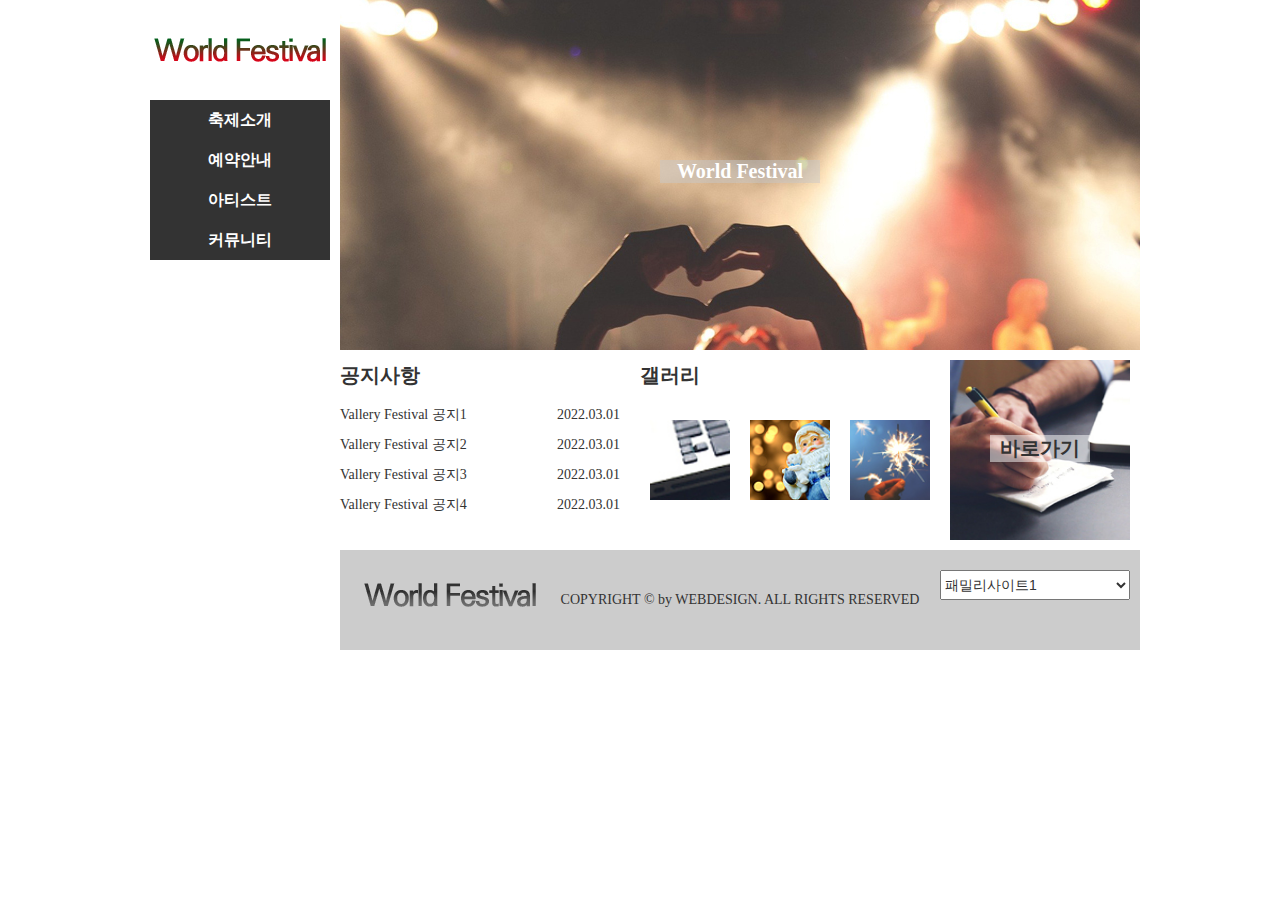
<file: 01.World/index.html>
<!DOCTYPE html>
<html lang="ko">
<head>
    <meta charset="UTF-8">
    <meta name="viewport" content="width=device-width, initial-scale=1.0">
    <title>World Festival</title>
    <link rel="stylesheet" type="text/css" href="./css/index.css">
    <script src="./js/jquery-1.12.3.js"></script>
    <script src="./js/script.js"></script>
</head>
<body>
    <header>
        <div class="top">
            <div class="logo">
                <a href="#"><img src="./images/logo.png" alt="로고"></a>
            </div>
            <nav class="menu">
                <ul class="navi">
                    <li>
                        <a href="#">축제소개</a>
                        <ul class="submenu">
                            <li><a href="#">Festival 소개</a></li>
                            <li><a href="#">행사장 안내</a></li>
                            <li><a href="#">조직위원회</a></li>
                        </ul>
                    </li>
                    <li>
                        <a href="#">예약안내</a>
                        <ul class="submenu">
                            <li><a href="#">예약하기</a></li>
                            <li><a href="#">예약확인/취소</a></li>
                            <li><a href="#">단체예약문의</a></li>
                        </ul>
                    </li>
                    <li>
                        <a href="#">아티스트</a>
                        <ul class="submenu">
                            <li><a href="#">두유노킹콩</a></li>
                            <li><a href="#">우기욱이</a></li>
                            <li><a href="#">예공주</a></li>
                            <li><a href="#">우빈밴드</a></li>
                        </ul>
                    </li>
                    <li>
                        <a href="#">커뮤니티</a>
                        <ul class="submenu">
                            <li><a href="#">공지사항</a></li>
                            <li><a href="#">사진갤러리</a></li>
                            <li><a href="#">영상갤러리</a></li>
                        </ul>
                    </li>
                </ul>
            </nav>
        </div>
    </header>
    <div class="Wrap">
        <div class="imgSlide">
            <a href="#">
                <img src="./images/img1.jpg" alt="이미지1">
                <span class="imgtext">World Festival</span>
            </a>
            <a href="#">
                <img src="./images/img2.jpg" alt="이미지2">
                <span class="imgtext">World Festival 2</span>
            </a>
            <a href="#">
                <img src="./images/img3.jpg" alt="이미지3">
                <span class="imgtext">World Festival 3</span>
            </a>
        </div>
        <div class="contents">
            <div class="notice">
                <div class="tab"><h4>공지사항</h4></div>
                <ul>
                    <li>
                        <a href="#">Vallery Festival 공지1 <span>2022.03.01</span></a>
                    </li>
                    <li>
                        <a href="#">Vallery Festival 공지2 <span>2022.03.01</span></a>
                    </li>
                    <li>
                        <a href="#">Vallery Festival 공지3 <span>2022.03.01</span></a>
                    </li>
                    <li>
                        <a href="#">Vallery Festival 공지4 <span>2022.03.01</span></a>
                    </li>
                </ul>
            </div>
            <div class="gallery">
                <div class="tab"><h4>갤러리</h4></div>
                <ul>
                    <li><a href="#"><img src="./images/gallery1.jpg" alt="1"></a></li>
                    <li><a href="#"><img src="./images/gallery2.jpg" alt="2"></a></li>
                    <li><a href="#"><img src="./images/gallery3.jpg" alt="3"></a></li>
                </ul>
            </div>
            <div class="shortcut">
                <a href="#">
                    <img src="./images/shortcut.jpg" alt="바로가기">
                    <span class="sctext">바로가기</span>
                </a>
            </div>
        </div>

        <div id="modal">
            <div class="modal_up">
                <div class="uptitle">무궁화 축제</div>
                <div class="upbody">
                    무궁무궁 무궁화 무궁화는 우리꽃
                    피고 지고 또 피어 무궁화라네~
                    광복절을 맞이하여 무궁화 축제가 열립니다.
                    무궁화 전시, 무궁화 체험, 공연 등 많은 참여를 바랍니다.
                </div>
                <div class="btn">닫기</div>
            </div>
        </div>

        <footer>
            <div class="bottom">
                <div class="ftLogo">
                    <a href="#"><img src="./images/logo_bottom.png" alt="하단로고"></a>
                </div>
                <div class="ftCopy">
                    COPYRIGHT © by WEBDESIGN. ALL RIGHTS RESERVED
                </div>
                <div class="ftFamily">
                    <select name="sitelist">
                        <option value="#">패밀리사이트1</option>
                        <option value="#">패밀리사이트2</option>
                        <option value="#">패밀리사이트3</option>
                    </select>
                </div>
            </div>
        </footer>
    </div>
</body>
</html>
</file>
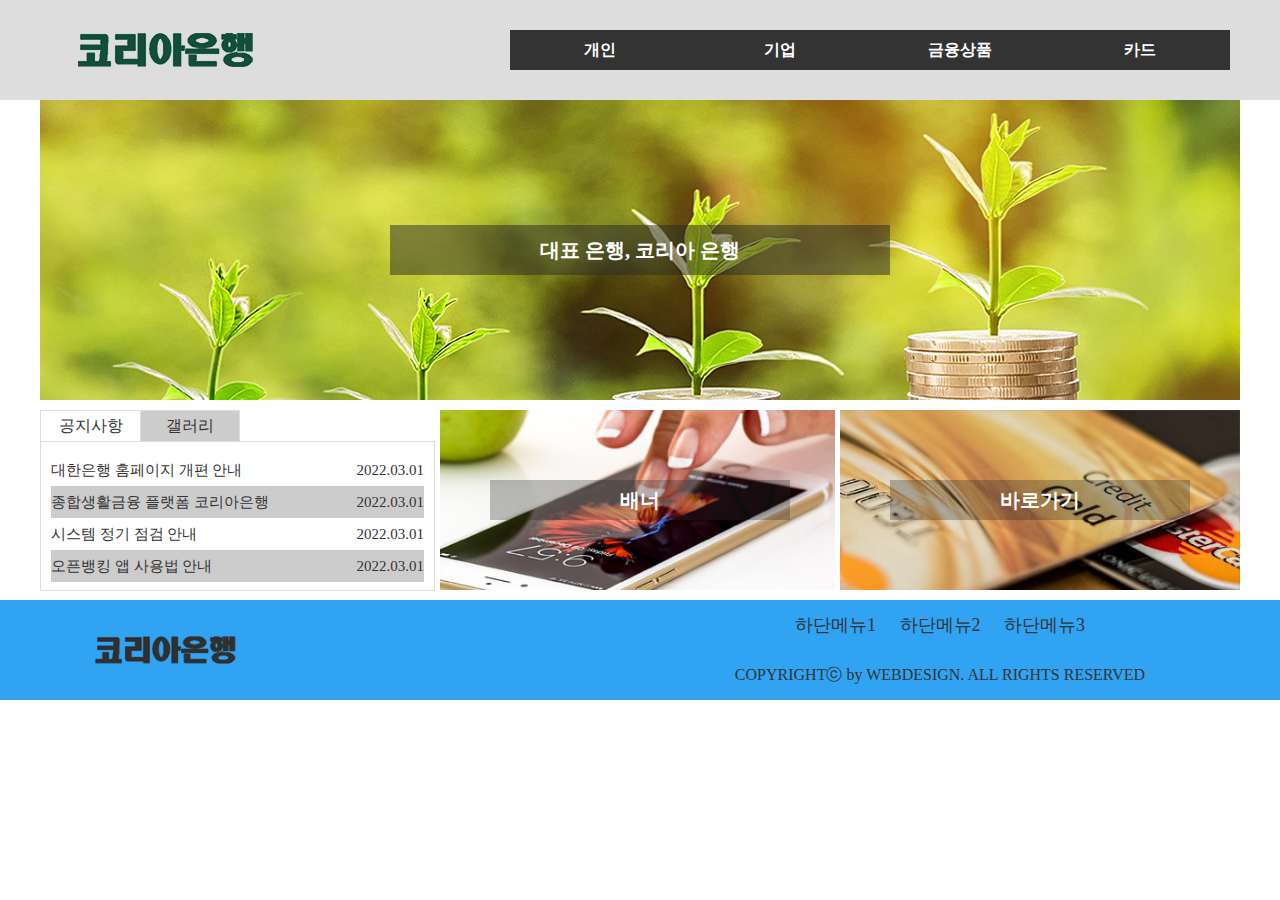
<file: 02.Bank/index.html>
<!DOCTYPE html>
<html lang="ko">
<head>
    <meta charset="UTF-8">
    <meta name="viewport" content="width=device-width, initial-scale=1.0">
    <title>코리아은행</title>
    <link rel="stylesheet" href="./css/index.css">
    <script src="./js/jquery-1.12.3.js"></script>
    <script src="./js/script.js"></script>
</head>
<body>
    <header>
        <div class="wrap">
            <div class="logo">
                <a href="#"><img src="./images/logo.png" alt="로고 이미지"></a>
            </div>
            <nav class="menu">
                <ul class="navi">
                    <li>
                        <a href="#">개인</a>
                        <ul class="submenu">
                            <li><a href="#">조회</a></li>
                            <li><a href="#">이체</a></li>
                            <li><a href="#">공과금</a></li>
                            <li><a href="#">예금/신탁</a></li>
                        </ul>
                    </li>
                    <li>
                        <a href="#">기업</a>
                        <ul class="submenu">
                            <li><a href="#">조회</a></li>
                            <li><a href="#">이체</a></li>
                            <li><a href="#">전자결제</a></li>
                            <li><a href="#">수표/어음</a></li>
                        </ul>
                    </li>
                    <li>
                        <a href="#">금융상품</a>
                        <ul class="submenu">
                            <li><a href="#">저축상품</a></li>
                            <li><a href="#">대출상품</a></li>
                            <li><a href="#">투자상품</a></li>
                        </ul>
                    </li>
                    <li>
                        <a href="#">카드</a>
                        <ul class="submenu">
                            <li><a href="#">카드정보</a></li>
                            <li><a href="#">카드신청</a></li>
                            <li><a href="#">이용내역조회</a></li>
                        </ul>
                    </li>
                </ul>
            </nav>
        </div>
    </header>

    <div class="bodyWrap">
        <div class="imgslide">
            <div class="slidelist">
                <ul>
                    <li>
                        <a href="#">
                            <span>대표 은행, 코리아 은행</span>
                            <img src="./images/img1.jpg" alt="이미지1">
                        </a>
                    </li>
                    <li>
                        <a href="#">
                            <span>차원이 다른 코리아은행</span>
                            <img src="./images/img2.jpg" alt="이미지2">
                        </a>
                    </li>
                    <li>
                        <a href="#">
                            <span>더욱 쉬운 오픈뱅킹 서비스</span>
                            <img src="./images/img3.jpg" alt="이미지3">
                        </a>
                    </li>
                </ul>
            </div>
        </div>

        <div class="contents">
            <ul class="tabmenu">
                <li class="active">
                    <a href="#">공지사항</a>
                    <div class="notice">
                        <ul>
                            <li>
                                <a href="#">
                                    대한은행 홈페이지 개편 안내
                                    <span>2022.03.01</span>
                                </a>
                            </li>
                            <li>
                                <a href="#">
                                    종합생활금융 플랫폼 코리아은행
                                    <span>2022.03.01</span>
                                </a>
                            </li>
                            <li>
                                <a href="#">
                                    시스템 정기 점검 안내
                                    <span>2022.03.01</span>
                                </a>
                            </li>
                            <li>
                                <a href="#">
                                    오픈뱅킹 앱 사용법 안내
                                    <span>2022.03.01</span>
                                </a>
                            </li>
                        </ul>
                    </div> 
                </li>
                <li>
                    <a href="#">갤러리</a>
                    <div class="gallery">
                        <ul>
                            <li>
                                <a href="#">
                                    <img src="./images/gallery1.jpg" alt="갤러리1">
                                </a>
                            </li>
                            <li>
                                <a href="#">
                                    <img src="./images/gallery2.jpg" alt="갤러리2">
                                </a>
                            </li>
                            <li>
                                <a href="#">
                                    <img src="./images/gallery3.jpg" alt="갤러리3">
                                </a>
                            </li>
                        </ul>
                    </div>
                </li>
            </ul>
            <div class="otherwrap">
                <div class="banner">
                    <a href="#">
                        <h4 class="bntext">배너</h4>
                        <img src="./images/banner.jpg" alt="배너">
                    </a>
                </div>
                <div class="shortcut">
                    <a href="#">
                        <h4 class="sctext">바로가기</h4>
                        <img src="./images/shortcut.jpg" alt="바로가기">
                    </a>
                </div>
            </div>
        </div>
    </div>


    <div id="layer">
        <div class="layer_up">
            <div class="uptitle">
                코리아은행 기업 서비스 개선 안내
            </div>
            <div class="upbody">
                코리아은행에서는 더 나은 금융서비스를 제공하고자 기업 금융서비스를 전면 개편하였습니다. 
                이번 개편을 통해 금융뿐만 아니라 고객 데이터 분석, 
                비금융 서비스 등을 제공하는 기업 종합금융 플랫폼으로 거듭나게 되었으며, 
                모든 금융계좌의 통합관리, 자금 수금 및 지급 실행 등 통합자금관리 서비스를 무료로 제공합니다.
            </div>
            <div class="btn">닫기</div>
        </div>
    </div>


    <footer>
        <div class="wrap">
            <div class="btlogo">
                <a href="#">
                    <img src="./images/logo_bottom.png" alt="풋터로고">
                </a>
            </div>
            <div class="site">
                <div class="btmenu">
                    <ul>
                        <li><a href="#">하단메뉴1</a></li>
                        <li><a href="#">하단메뉴2</a></li>
                        <li><a href="#">하단메뉴3</a></li>
                    </ul>
                </div>
                <div class="copy">
                    COPYRIGHTⓒ by WEBDESIGN. ALL RIGHTS RESERVED
                </div>
            </div>  
        </div>
    </footer>
</body>
</html>
</file>
<file: 01.World/css/index.css>
@charset 'utf-8';
/* CSS Document */
*{
    margin: 0 auto;
    padding: 0;
    list-style: none;
    color: #333;
}
body{
    width: 1000px;
    height: 650px;
    background-color: #fff;
    font-size: 20px;
}
a{
    text-decoration: none;
    display: block;
}

header{
    float: left;
    position: absolute;
}

.top{
    float: left;
    height: 650px;
    width: 200px;
}

.logo{
    float: left;
    width: 200px;
    height: 40px;
    margin-top: 30px;
    margin-bottom: 30px;
}

.menu{
    float: left;
    position: absolute;
    top: 100px;
    left: 10px;
    text-align: center;
    z-index: 1;
}

.navi > li{
    float: left;
    width: 180px;
}

.navi > li > a{
    float: left;
    width: 180px;
    height: 40px;
    line-height: 40px;
    font-size: 16px;
    font-weight: bold;
    background-color: #333;
    color: #fff;
}

.navi > li > a:hover{
    background-color: #eee;
    color: #000;
}

.submenu{
    float: left;
    width: 180px;
    height: 100%;
    left: 180px;
    top: 0px;
    position: absolute;
    background-color: #ccc;
    display: none;
    z-index: 1;
}

.submenu > li > a{
    width: 180px;
    height: 40px;
    line-height: 40px;
    font-size: 14px;
    font-weight: bold;
    background-color: #ccc;
    color: #fff;
}

.submenu > li > a:hover{
    background: #999;
    color: #ffff00;
}

.Wrap{
    float: right;
    width: 800px;
}

.imgSlide{
    width: 800px;
    height: 350px;
    position: relative;
}

.imgSlide > a{
    display: block;
    position: absolute;
}

.imgSlide span{
    width: 160px;
    text-align: center;
    color: #fff;
    font-weight: bold;
    left: 40%;
    top: 45%;
    position: absolute;
    background-color: rgba(200,200,200, .5);
}


.contents{
    width: 800px;
    height: 200px;
}


.tab{
    float: left;
    width: 300px;
}

.notice{
    float: left;
    width: 300px;
    height: 100%;
}

.notice h4{
    float: left;
    height: 50px;
    line-height: 50px;
}

.notice ul{
    float: left;
    width: 280px;
    height: 30px;
    line-height: 30px;
    font-size: 14px;
}
.notice li span{
    float: right;
}

.notice li:hover{
    font-weight: bold;
}

.gallery{
    float: left;
    width: 300px;
    height: 100%;
}

.gallery h4{
    float: left;
    height: 50px;
    line-height: 50px;
}

.gallery ul li{
    float: left;
    padding: 10px;
    margin-top: 10px;
}

.gallery img{
    width: 80px;
    height: 80px;
}

.gallery li:hover{
    opacity: .5;
}

.shortcut{
    float: left;
    width: 200px;
    height: 100%;
}

.shortcut img{
    float: right;
    width: 180px;
    height: 180px;
    padding: 10px;
}

.sctext{
    width: 100px;
    text-align: center;
    font-weight: bold;
    position: absolute;
    background-color: rgba(255,255,255, .5);
    margin-top: 85px;
    margin-left: 50px;
}

#modal{
    width: 100%;
    height: 100%;
    position: absolute;
    left: 0px;
    top: 0px;
    background: rgba(0,0,0,.6);
    z-index: 1;
    display: none;
}
#modal.active{
    display: block;
}

.modal_up{
    width: 400px;
    height: 300px;
    position: fixed;
    left: 30%;
    top: 20%;
    background-color: #fff;
}
.uptitle{
    margin-top: 30px;
    text-align: center;
    line-height: 16px;
    font-size: 20px;
    font-weight: bold;
}

.upbody{
    padding: 30px;
    text-align: center;
    font-size: 16px;
    line-height: 30px;
}

.btn{
    width: 80px;
    height: 20px;
    display: block;
    text-align: center;
    font-size: 15px;
    font-weight: bold;
    background: #cccccc;
    position: absolute;
    right: 10px;
    bottom: 10px;
}

footer{
    width: 800px;
    height: 100px;
}
.bottom{
    float: right;
    width: 800px;
    height: 100px;
    background-color: #ccc;
}

.ftLogo{
    float: left;
    width: 200px;
    height: 100px;
}
.ftLogo img{
    float: left;
    width: 200px;
    height: 40px;
    margin-top: 25px;
    margin-left: 10px;
}

.ftCopy{
    float: left;
    width: 400px;
    height: 100%;
    text-align: center;
    font-size: 14px;
    line-height: 100px;
}
.ftFamily{
    float: left;
    width: 200px;
    height: 100%;
}

.ftFamily select{
    float: right;
    height: 30px;
    width: 190px;
    margin-top: 20px;
    margin-right: 10px;
    font-size: 14px;
}
</file>
<file: 02.Bank/css/index.css>
@charset 'utf-8';

*{
    margin: 0 auto;
    padding: 0;
    list-style: none;
    color: #333;
}
html, body{
    min-width: 1200px;
    background-color: #ffffff;
    font-size: 20px;
}

a{
    text-decoration: none;
    display: block;
}

header{
    width: 100%;
    height: 100px;
    background: #dddddd;
}

.wrap{
    width: 1200px;
}

.logo{
    float: left;
    width: 250px;
    height: 100px;
}

.menu{
    float: right;
    width: 800px;
    height: 100px;
    z-index: 1;
}

.navi{
    float: right;
    margin-top: 30px;
    margin-right: 10px;
}

.navi>li{
    float: left;
}

.navi>li>a{
    width: 180px;
    height: 40px;
    line-height: 40px;
    font-size: 16px;
    font-weight: bold;
    text-align: center;
    background-color: #333;
    color: #fff;
}

.navi > li > a:hover{
    background-color: #30a3f3;
}

.submenu{
    width: 180px;
    height: 160px;
    position: absolute;
    display: none;
    z-index: 1;
    background: #ffffff;
}

.submenu > li > a{
    width: 180px;
    height: 40px;
    line-height: 40px;
    font-size: 14px;
    font-weight: bold;
    text-align: center;
    background: #fff;
    color: #333;
}

.submenu > li > a:hover{
    background-color: #30a3f3;
}

.bodyWrap{
    width: 1200px;
    height: 500px;
}

.imgslide{
    width: 1200px;
    height: 300px;
    position: relative;
    overflow: hidden;
}

.slidelist{
    width: 3600px;
}

.slidelist ul li{
    width: 1200px;
    float: left;
}

.slidelist span{
    width: 500px;
    height: 50px;
    position: absolute;
    text-align: center;
    color: #ffffff;
    font-weight: bold;
    line-height: 50px;
    background-color: rgba(40, 40, 40, .5);
    margin-left: 350px;
    margin-top: 125px;
}

.contents{
    float: left;
    width: 1200px;
    height: 200px;
    position: absolute;
}

.tabmenu{
    float: left;
    width: 395px;
    height: 180px;
    margin-top: 10px;
    margin-bottom: 10px;
}

.tabmenu > li{
    float: left;
    width: 100px;
    line-height: 30px;
}

.tabmenu > li > a{
    display: block;
    font-size: 16px;
    text-align: center;
    background-color: #cccccc;
    border: 1px solid #dddddd;
    border-bottom: none;
}

.tabmenu > li > a:hover{
    background-color: #eeeeee;
}

.tabmenu > li:first-child a{
    border-right: none;
}

.tabmenu > li.active > a{
    background-color: #ffffff;
}

.tabmenu > li div{
    position: absolute;
    left: 0px;
    height: 0px;
    overflow: hidden;
}

.tabmenu > li.active div{
    width: 393px;
    height: 148px;
    border: 1px solid #ddd;
    z-index: 1;
}

.notice ul{
    float: left;
    width: 393px;
    margin-top: 12px;
    margin-bottom: 12px;
}

.notice li{
    height: 32px;
    line-height: 32px;
    font-size: 15px;
    margin-left: 10px;
    margin-right: 10px;
}

.notice li:nth-child(2n){
    background-color: #cccccc;
}

.notice li span{
    float: right;
}

.notice li:hover{
    font-weight: bold;
}

.gallery li{
    float: left;
    margin-top: 15px;
    margin-left: 5px;
}

.gallery img{
    width: 100px;
    height: 100px;
    padding: 10px;
}

.gallery li:hover{
    opacity: .5;
}


.otherwrap{
    float: right;
    width: 800px;
    height: 200px;
}

.banner{
    float: left;
    width: 395px;
    height: 180px;
    margin-top: 10px;
    margin-bottom: 10px;
}

.banner img{
    float: left;
    width: 395px;
    height: 180px;
}

.banner img:hover{
    opacity: .5;
}

.bntext{
    float: left;
    width: 300px;
    height: 40px;
    position: absolute;
    text-align: center;
    color: #ffffff;
    font-weight: bold;
    line-height: 40px;
    background-color: rgba(40, 40, 40, .3);
    left: 450px;
    top: 80px;
}


.shortcut{
    float: right;
    width: 400px;
    height: 180px;
    margin-top: 10px;
    margin-bottom: 10px;
}

.shortcut img{
    float: right;
    width: 400px;
    height: 180px;
}

.sctext{
    float: right;
    width: 300px;
    height: 40px;
    position: absolute;
    text-align: center;
    color: #ffffff;
    font-weight: bold;
    line-height: 40px;
    background-color: rgba(40, 40, 40, .3);
    left: 850px;
    top: 80px;
}

.shortcut img:hover{
    opacity: .5;
}

footer{
    width: 100%;
    height: 100px;
    background-color: #30a3f3;
}

.btlogo{
    float: left;
    width: 250px;
    height: 100px;
}

.btlogo img{
    float: left;
    width: 200px;
    margin-top: 10px;
    margin-left: 25px;
}

.site{
    float: right;
    width: 600px;
    height: 100px;
}

.btmenu{
    width: 600px;
    height: 50px;
    text-align: center;
    font-size: 18px;
    line-height: 30px;
}

.btmenu li{
    margin-top: 10px;
    display: inline-block;
    width: 100px;
}

.btmenu li:hover{
    font-weight: bold;
}

.copy{
    width: 600px;
    height: 50px;
    text-align: center;
    font-size: 16px;
    line-height: 50px;
}

#layer{
    position: absolute;
    z-index: 1;
    display: none;
}

#layer.active{
    display: block;
}

.layer_up{
    width: 500px;
    height: 400px;
    position: fixed;
    left: 30%;
    top: 20%;
    background-color: #fff;
}

.uptitle{
    margin-top: 30px;
    text-align: center;
    line-height: 16px;
    font-size: 20px;
    font-weight: bold;
}

.upbody{
    padding: 30px;
    text-align: center;
    font-size: 16px;
    line-height: 30px;
}

.btn{
    width: 80px;
    height: 20px;
    display: block;
    text-align: center;
    font-size: 15px;
    font-weight: bold;
    background: #cccccc;
    position: absolute;
    right: 10px;
    bottom: 10px;
}
</file>
